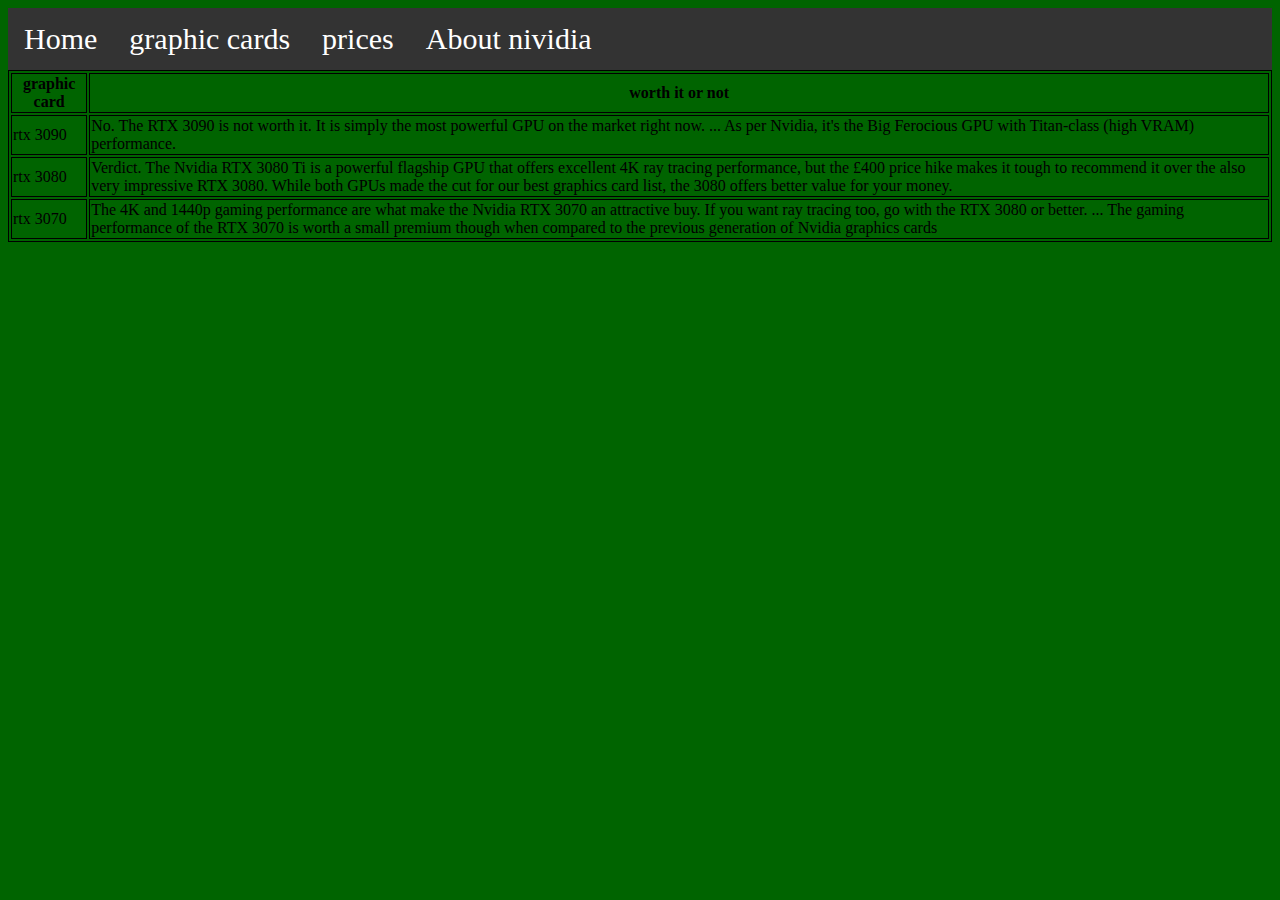
<file: graphic cards.html>
<html>
  <head>
    <link rel="stylesheet" href="spring_style.css" />
    <link
      rel="icon"
      href="https://droidtopc.com/wp-content/uploads/2021/03/NVIDIA-SHIELD-TV.png"
    />
  </head>

  <body>
    <ul>
      <li><a class="active" href="home.html">Home</a></li>
      <li><a href="graphic cards.html">graphic cards</a></li>
      <li><a href="prices.html">prices</a></li>
      <li><a href="about_nividia.html">About nividia</a></li>
    </ul>
    <table style="width: 100%">
      <tr>
        <th>graphic card</th>
        <th>worth it or not</th>
      </tr>
      <tr>
        <td>rtx 3090</td>
        <td>
          No. The RTX 3090 is not worth it. It is simply the most powerful GPU
          on the market right now. ... As per Nvidia, it's the Big Ferocious GPU
          with Titan-class (high VRAM) performance.
        </td>
      </tr>
      <tr>
        <td>rtx 3080</td>
        <td>
          Verdict. The Nvidia RTX 3080 Ti is a powerful flagship GPU that offers
          excellent 4K ray tracing performance, but the £400 price hike makes it
          tough to recommend it over the also very impressive RTX 3080. While
          both GPUs made the cut for our best graphics card list, the 3080
          offers better value for your money.
        </td>
      </tr>
      <td>rtx 3070</td>
      <td>
        The 4K and 1440p gaming performance are what make the Nvidia RTX 3070 an
        attractive buy. If you want ray tracing too, go with the RTX 3080 or
        better. ... The gaming performance of the RTX 3070 is worth a small
        premium though when compared to the previous generation of Nvidia
        graphics cards
      </td>
    </table>

    <!--table class="graphiccard-table">
      <tr>
        <th>graphic card</th>
        <th>worth it or not</th>
      </tr>
      <tr>
        <td>rtx 3090</td>
        <td>
          No. The RTX 3090 is not worth it. It is simply the most powerful GPU
          on the market right now. ... As per Nvidia, it's the Big Ferocious GPU
          with Titan-class (high VRAM) performance.
        </td>
      </tr>
      <tr>
        <td>rtx 3080</td>
        <td>
          Verdict. The Nvidia RTX 3080 Ti is a powerful flagship GPU that offers
          excellent 4K ray tracing performance, but the £400 price hike makes it
          tough to recommend it over the also very impressive RTX 3080. While
          both GPUs made the cut for our best graphics card list, the 3080
          offers better value for your money.
        </td>
      </tr>
    </table-->
  </body>
</html>
</file>
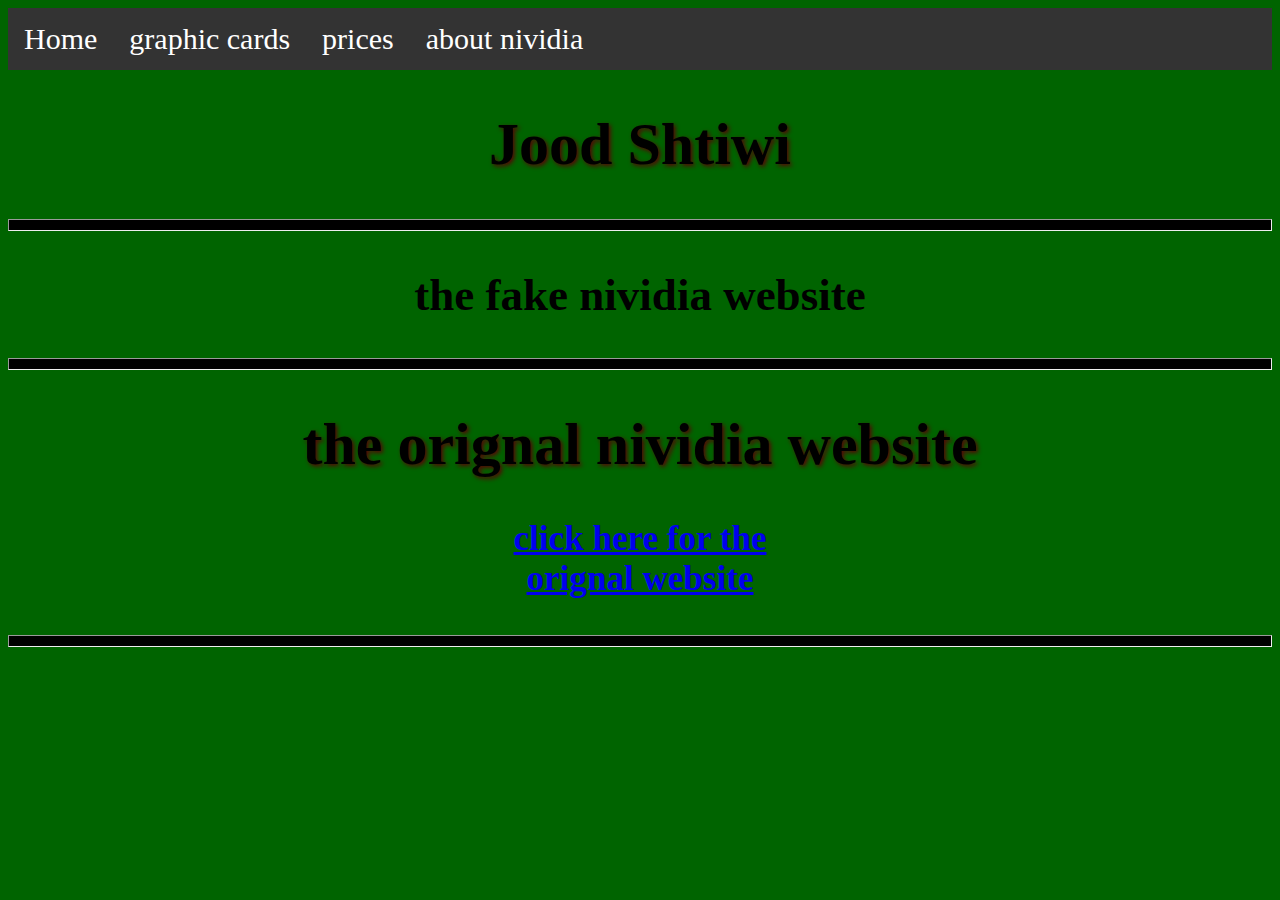
<file: home.html>
<!DOCTYPE html>
<html lang="en">
  <head>
    <title>Nividia</title>
    <link rel="stylesheet" href="spring_style.css" />
    <link
      rel="icon"
      href="https://droidtopc.com/wp-content/uploads/2021/03/NVIDIA-SHIELD-TV.png"
    />
  </head>
  <body>
    <ul>
      <li><a class="active" href="home.html">Home</a></li>
      <li><a href="graphic cards.html">graphic cards</a></li>
      <li><a href="prices.html">prices</a></li>
      <li><a href="about_nividia.html">about nividia</a></li>
    </ul>
    <center>
     <h1>Jood Shtiwi</h1>
     <hr>
     <h2>the fake nividia website</h2>
     <hr>
     <h1>the orignal nividia website</h1>
     <a href="https://www.nvidia.com/en-us/"><h3>click here for the <br>orignal website</h3></a>
     <hr>
     
</html>
</file>
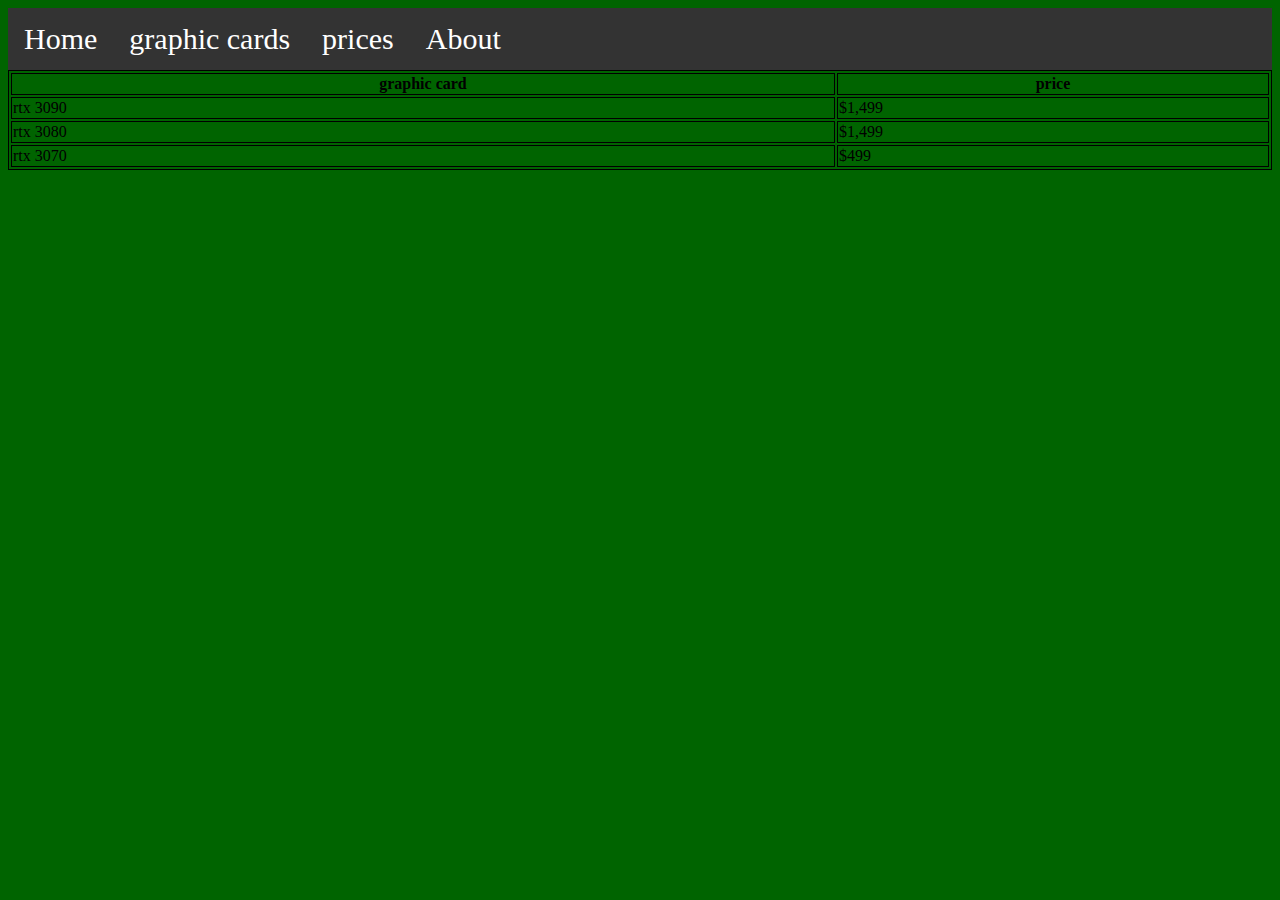
<file: prices.html>
<html>
  <head>
    <link rel="stylesheet" href="spring_style.css" />
    <link rel="stylesheet" href="graphic cards.html" />
    <link rel="stylesheet" href="index.html" />
    <link
      rel="icon"
      href="https://droidtopc.com/wp-content/uploads/2021/03/NVIDIA-SHIELD-TV.png"
    />
  </head>

  <body>
    <ul>
      <li><a class="active" href="home.html">Home</a></li>
      <li><a href="graphic cards.html">graphic cards</a></li>
      <li><a href="prices.html">prices</a></li>
      <li><a href="about_nividia.html">About</a></li>
    </ul>
    <table style="width: 100%">
      <tr>
        <th>graphic card</th>
        <th>price</th>
      </tr>
      <tr>
        <td>rtx 3090</td>
        <td>$1,499</td>
      </tr>
      <tr>
        <td>rtx 3080</td>
        <td>$1,499</td>
      </tr>
      <td>rtx 3070</td>
      <td>$499</td>
    </table>
  </body>
</html>
</file>
<file: spring_style.css>
body {
  background-color: darkgreen;
  font-size: 30px;
}
hr {
  color: black;
  background-color: black;
  height: 10px;
}
#graphics {
  background-color: rgb(204, 158, 103);
}
#nividia {
  background-color: rgb(75, 48, 15);
}
#user {
  background-color: rgb(8, 58, 23);
}

ul {
  list-style-type: none;
  margin: 0;
  padding: 0;
  overflow: hidden;
  background-color: #333;
}

li {
  float: left;
}

li a {
  display: block;
  color: white;
  text-align: center;
  padding: 14px 16px;
  text-decoration: none;
}

li a:hover {
  background-color: #111;
}
hr {
  font-size: 15px;
}
table,
th,
td {
  border: 1px solid black;
}
h1 {
  color: rgb(0, 0, 0);
  text-shadow: 2px 2px 4px #550606;
}
.dropdown {
  position: relative;
  display: inline-block;
}

.dropdown-content {
  display: none;
  position: absolute;
  background-color: #f9f9f9;
  min-width: 160px;
  box-shadow: 0px 8px 16px 0px rgba(0, 0, 0, 0.2);
  padding: 12px 16px;
  z-index: 1;
}

.dropdown:hover .dropdown-content {
  display: block;
}
</file>
